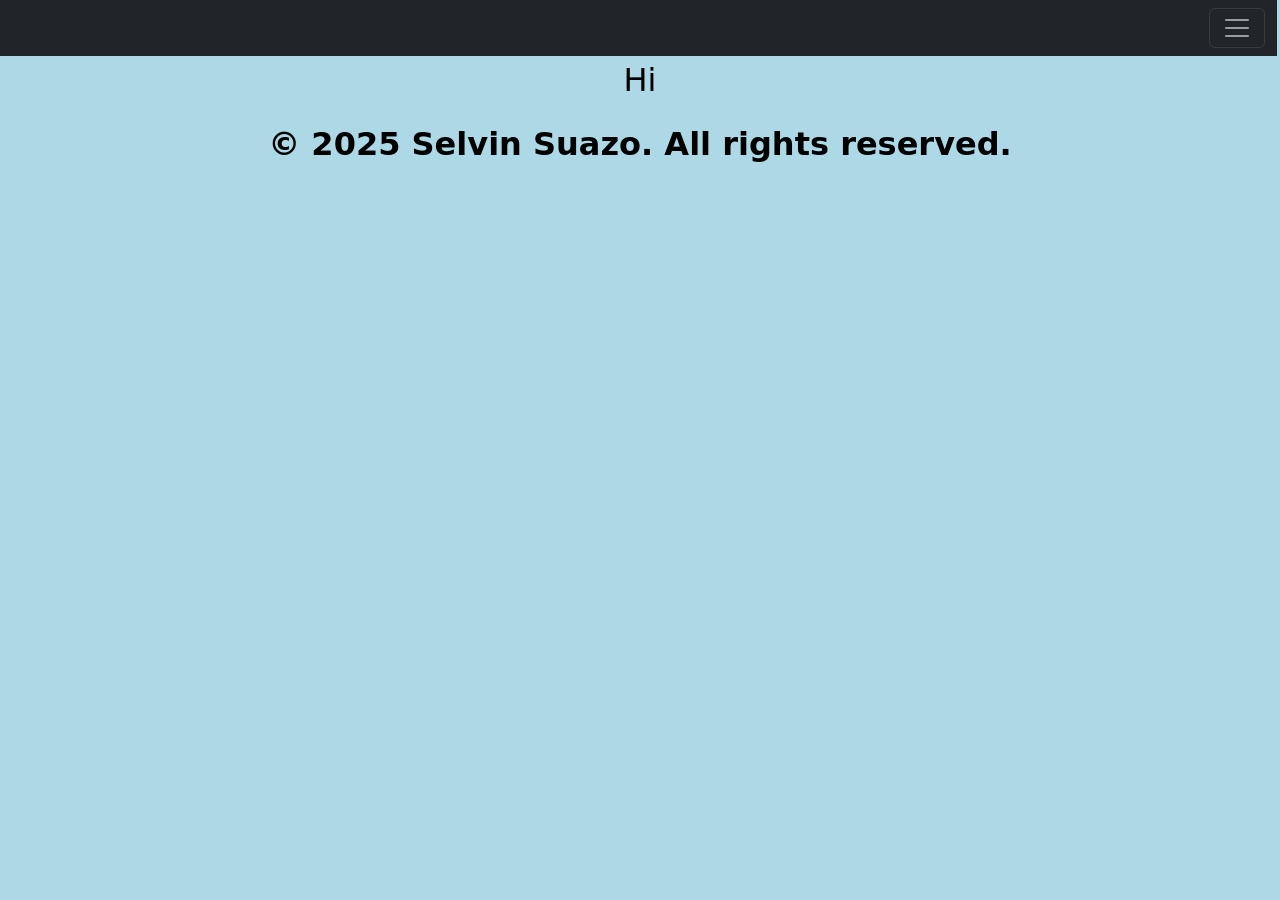
<file: index.html>
<!DOCTYPE html>
<html lang="en">
<head>
    <meta charset="UTF-8">
    <link rel="stylesheet" href="style.css">
    <link href="https://cdn.jsdelivr.net/npm/bootstrap@5.3.3/dist/css/bootstrap.min.css" rel="stylesheet">
     <style>
        @import url('https://fonts.googleapis.com/css2?family=Dancing+Script:wght@400..700&family=WindSong:wght@500&display=swap');
     </style>

</head>

<body>
    <nav class="navbar navbar-dark bg-dark">
    <div class="container-fluid">
    <a class="navbar-brand" href="#"></a>

<!-- Toggle button -->
<button class="navbar-toggler" type="button"data-bs-toggle="collapse"data-bs-target="#menu">
<span class="navbar-toggler-icon"></span>
</button>

<!-- Items -->
<div class="collapse navbar-collapse" id="menu">
    <div class="col-12 col-md-6 col-lg-4"></div>
    <ul class="navbar-nav ms-auto">
    <li class="nav-item"><a class="nav-link" href="home.html">Home</a></li>
    <li class="nav-item"><a class="nav-link" href="aboutme.html">About me</a></li>
    <li class="nav-item"><a class="nav-link" href="classestaken.html">Classes taken</a></li>
    <li class="nav-item"><a class="nav-link" href="projects.html">Projects</a></li>
    <li class="nav-item"><a class="nav-link" href="skills.html">Skills</a></li>
    <li class="nav-item"><a class="nav-link" href="contact.html">Contact</a></li>
  </ul>

</div>

</nav>
        <!-- <p>Welcome to the About Me page. I am 15 years old</p> -->

       <main>
           <p>
            Hi
           </p>
       </main>
            
    <div class="footer">
        <footer>
        <p>© 2025 Selvin Suazo. All rights reserved.</p>
        </footer>
    </div>
</body>     
  <script src="https://cdn.jsdelivr.net/npm/bootstrap@5.3.3/dist/js/bootstrap.bundle.min.js"></script> 
</html>
</file>
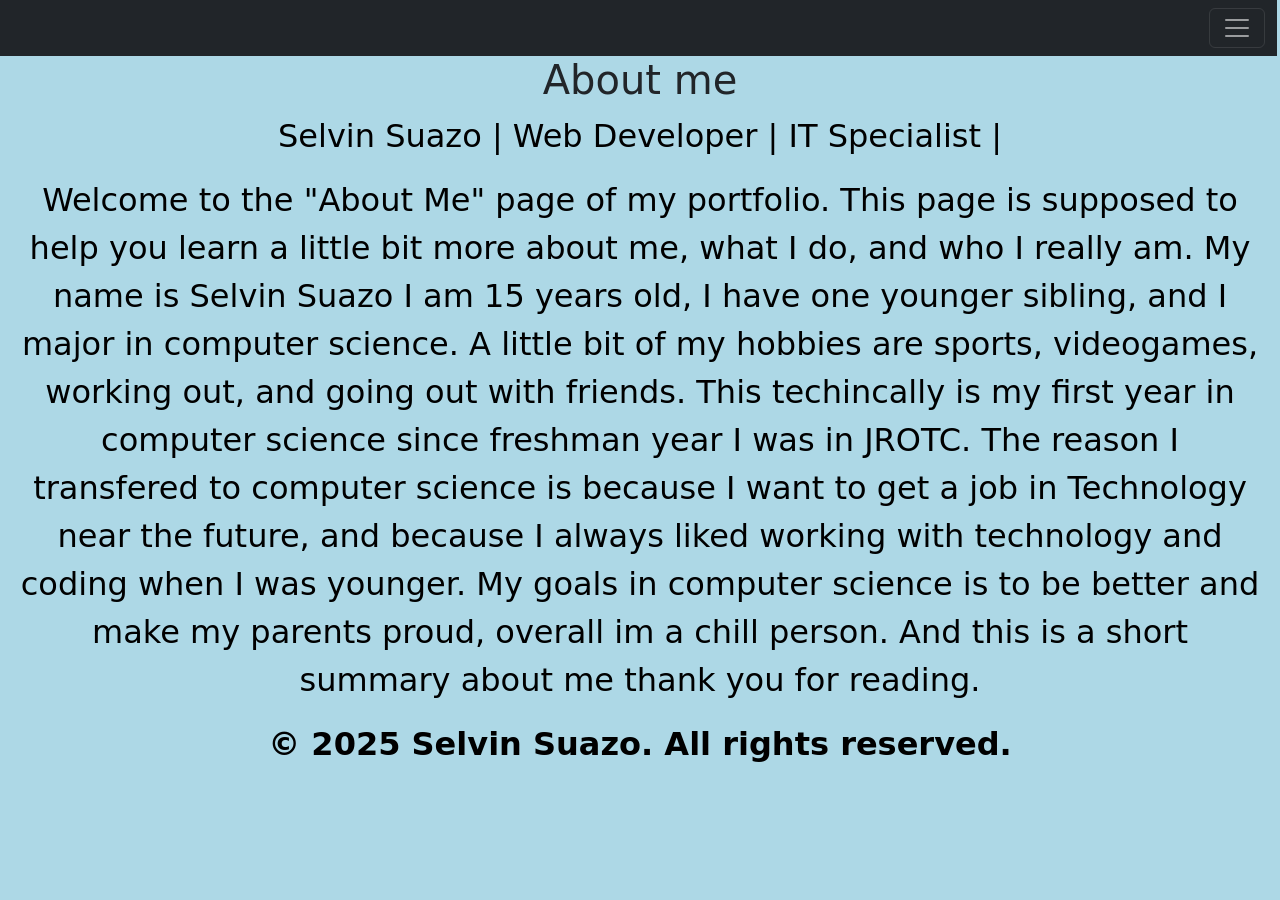
<file: aboutme.html>
<!DOCTYPE html>
<html lang="en">
<head>
    <meta charset="UTF-8">
    <link rel="stylesheet" href="style.css">
    <link href="https://cdn.jsdelivr.net/npm/bootstrap@5.3.3/dist/css/bootstrap.min.css" rel="stylesheet">
     <style>
        @import url('https://fonts.googleapis.com/css2?family=Dancing+Script:wght@400..700&family=WindSong:wght@500&display=swap');
     </style>

</head>

<body>
    <nav class="navbar navbar-dark bg-dark">
    <div class="container-fluid">

    <a class="navbar-brand" href="#"></a>

<!-- Toggle button -->
<button class="navbar-toggler" type="button"
data-bs-toggle="collapse"
data-bs-target="#menu">
<span class="navbar-toggler-icon"></span>
</button>

<!-- Items -->
<div class="collapse navbar-collapse" id="menu">
   <div class="col-12 col-md-6 col-lg-4"></div>
    <ul class="navbar-nav ms-auto">
    <li class="nav-item"><a class="nav-link" href="home.html">Home</a></li>
    <li class="nav-item"><a class="nav-link" href="aboutme.html">About me</a></li>
    <li class="nav-item"><a class="nav-link" href="classestaken.html">Classes taken</a></li>
    <li class="nav-item"><a class="nav-link" href="projects.html">Projects</a></li>
    <li class="nav-item"><a class="nav-link" href="skills.html">Skills</a></li>
    <li class="nav-item"><a class="nav-link" href="contact.html">Contact</a></li>
  </ul>

</div>

</nav>
        <!-- <p>Welcome to the About Me page. I am 15 years old</p> -->
      <div class="body">
            <h1>About me</h1>
       <div class="sub-header"> <p>Selvin Suazo | Web Developer | IT Specialist |</p></div>
        </div>
        <main>
           <p>Welcome to the "About Me" page of my portfolio. This page is supposed to help you learn a little bit more about me, what I do, and who I really am.
            My name is Selvin Suazo I am 15 years old, I have one younger sibling, and I major in computer science. A little bit of my hobbies are sports, videogames, working out, and going out with friends.
            This techincally is my first year in computer science since freshman year I was in JROTC. The reason I transfered to computer science is because I want to get a job in Technology near the future, and because I always liked working with technology and coding when I was younger.
            My goals in computer science is to be better and make my parents proud, overall im a chill person. And this is a short summary about me thank you for reading. 
           </p>
       </main>
            
    <div class="footer">
        <footer>
        <p>© 2025 Selvin Suazo. All rights reserved.</p>
        </footer>
    </div>
</body>     
   <script src="https://cdn.jsdelivr.net/npm/bootstrap@5.3.3/dist/js/bootstrap.bundle.min.js"></script>
</html>
</file>
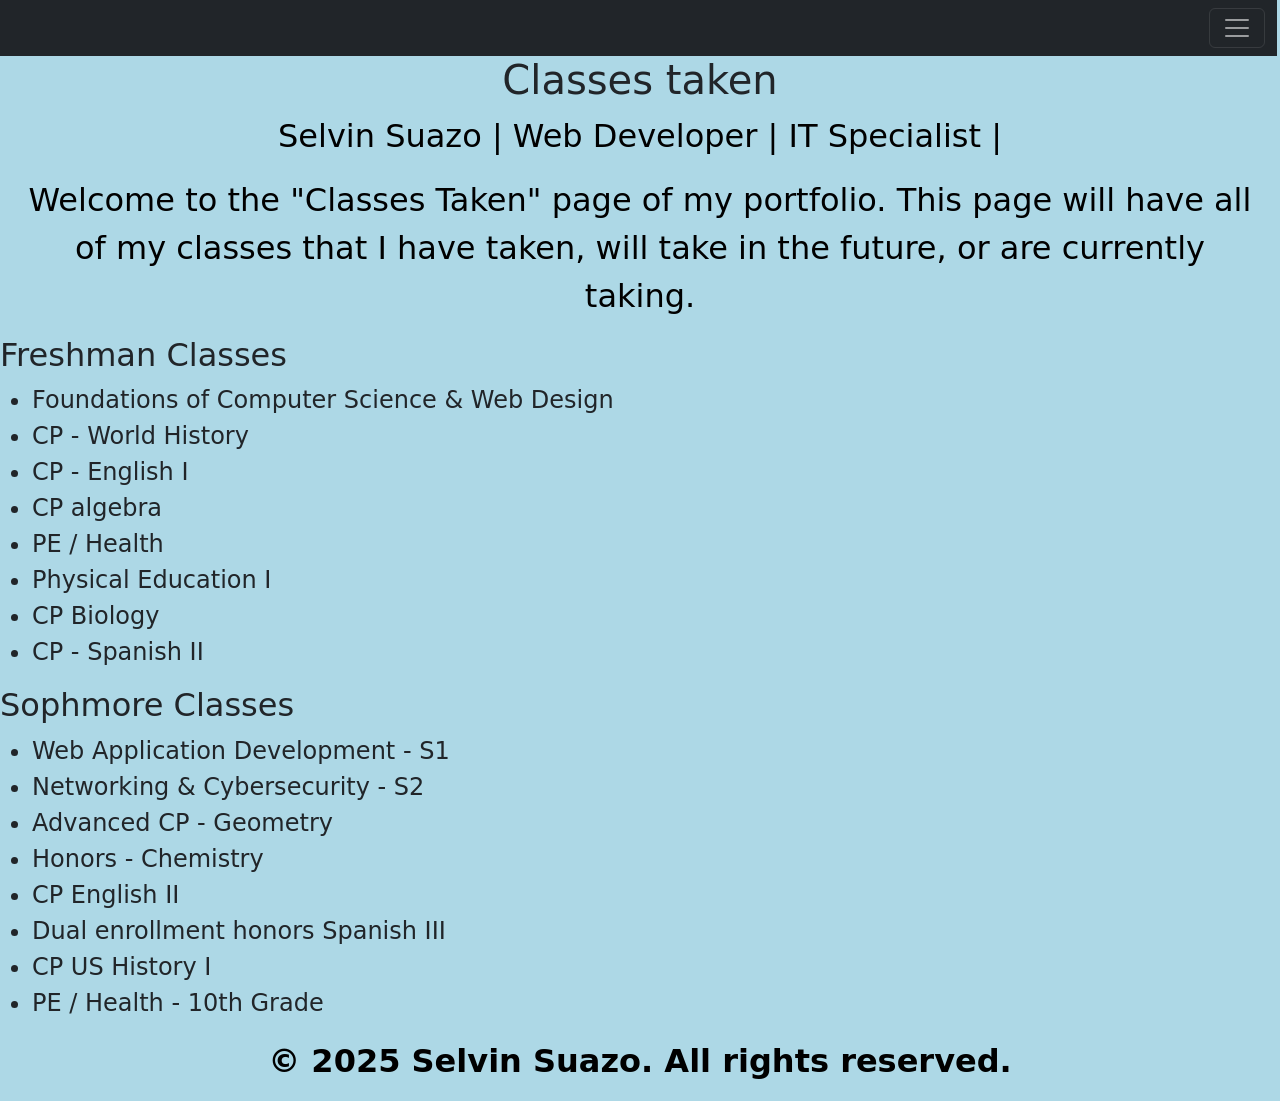
<file: classestaken.html>
<!DOCTYPE html>
<html lang="en">
<head>
    <meta charset="UTF-8">
    <link rel="stylesheet" href="style.css">
    <link href="https://cdn.jsdelivr.net/npm/bootstrap@5.3.3/dist/css/bootstrap.min.css" rel="stylesheet">
     <style>
        @import url('https://fonts.googleapis.com/css2?family=Dancing+Script:wght@400..700&family=WindSong:wght@500&display=swap');
     </style>

</head>

<body>
    <nav class="navbar navbar-dark bg-dark">
    <div class="container-fluid">

    <a class="navbar-brand" href="#"></a>

<!-- Toggle button -->
<button class="navbar-toggler" type="button"
data-bs-toggle="collapse"
data-bs-target="#menu">
<span class="navbar-toggler-icon"></span>
</button>

<!-- Items -->
<div class="collapse navbar-collapse" id="menu">
 <div class="col-12 col-md-6 col-lg-4"></div>
    <ul class="navbar-nav ms-auto">
    <li class="nav-item"><a class="nav-link" href="home.html">Home</a></li>
    <li class="nav-item"><a class="nav-link" href="aboutme.html">About me</a></li>
    <li class="nav-item"><a class="nav-link" href="classestaken.html">Classes taken</a></li>
    <li class="nav-item"><a class="nav-link" href="projects.html">Projects</a></li>
    <li class="nav-item"><a class="nav-link" href="skills.html">Skills</a></li>
    <li class="nav-item"><a class="nav-link" href="contact.html">Contact</a></li>
  </ul>

</div>
</nav>
       <div class="body">
            <h1>Classes taken</h1>
       <div class="sub-header"> <p>Selvin Suazo | Web Developer | IT Specialist |</p></div>
        </div>

       <main>
           <p>Welcome to the "Classes Taken" page of my portfolio. This page will have all of my classes that I have taken, will take in the future, or are currently taking.</p>
       </main>
       
        <div class="Freshman-Year">
        <h2>Freshman Classes</h2>
        <ul>
            <li>
                Foundations of Computer Science & Web Design 
            </li>
            <li>
                 CP - World History
            </li>
             <li>
                 CP - English I
            </li>
             <li>
                 CP algebra
            </li>
             <li>
                 PE / Health
            </li>
             <li>
                 Physical Education I
            </li>
             <li>
                 CP Biology
            </li>
             <li>
                 CP - Spanish II
            </li>
        </ul>
        </div>

        <div class="Sophmore-Year">
        <h2>Sophmore Classes</h2>
        <ul>
            <li>
                Web Application Development - S1 
            </li>
            <li>
                Networking & Cybersecurity - S2
            </li>
             <li>
                 Advanced CP - Geometry
            </li>
             <li>
                 Honors - Chemistry
            </li>
             <li>
                 CP English II
            </li>
             <li>
                 Dual enrollment honors Spanish III
            </li>
             <li>
                 CP US History I
            </li>
             <li>
                 PE / Health - 10th Grade
            </li>
        </ul>
        </div>
        <!-- <p>Welcome to the About Me page. I am 15 years old</p> -->

       
            
    <div class="footer">
        <footer>
        <p>© 2025 Selvin Suazo. All rights reserved.</p>
        </footer>
    </div>
</body>
   <script src="https://cdn.jsdelivr.net/npm/bootstrap@5.3.3/dist/js/bootstrap.bundle.min.js"></script> 
</html>
</file>
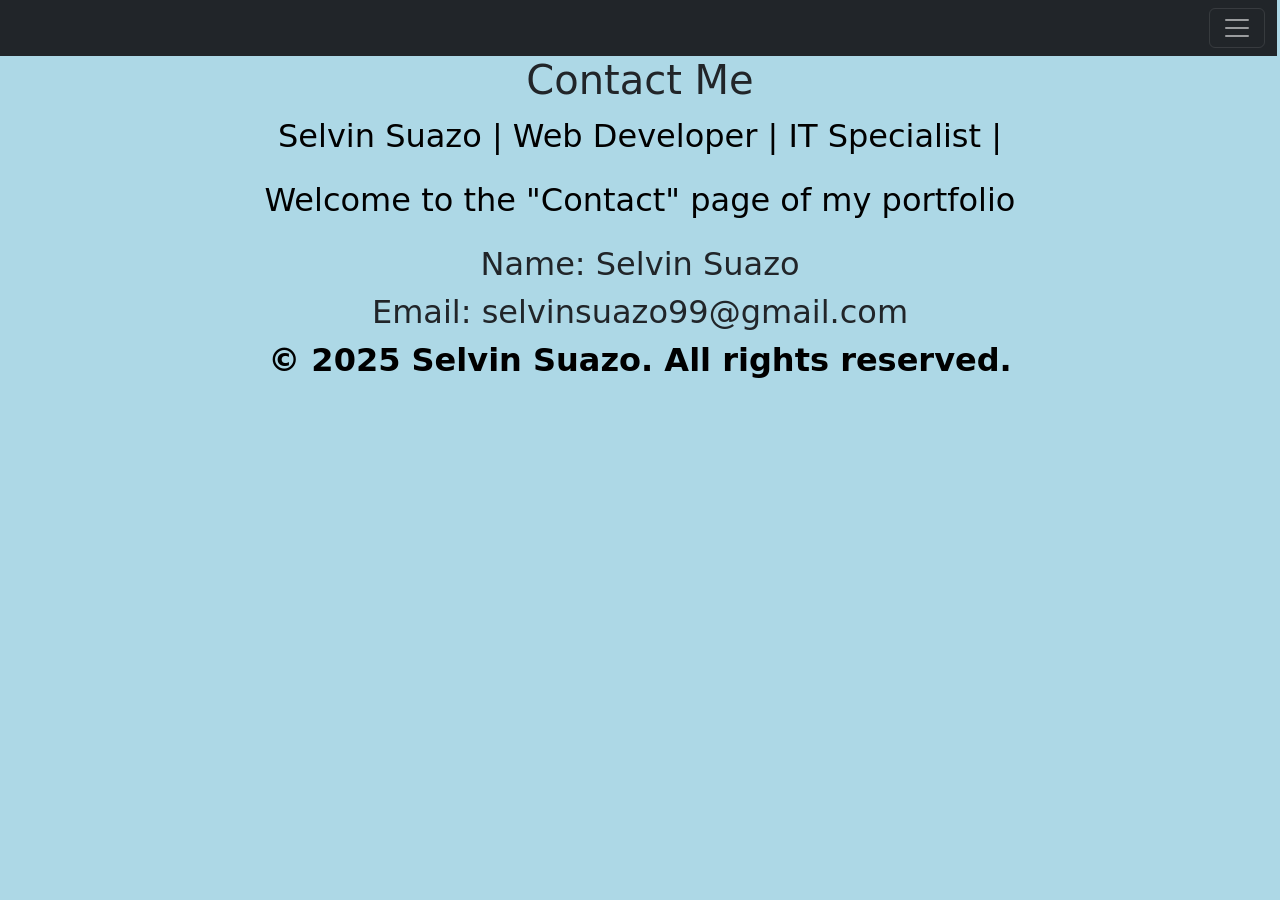
<file: contact.html>
<!DOCTYPE html>
<html lang="en">
<head>
    <meta charset="UTF-8">
    <link rel="stylesheet" href="style.css">
    <link href="https://cdn.jsdelivr.net/npm/bootstrap@5.3.3/dist/css/bootstrap.min.css" rel="stylesheet">
     <style>
        @import url('https://fonts.googleapis.com/css2?family=Dancing+Script:wght@400..700&family=WindSong:wght@500&display=swap');
     </style>

</head>

<body>
    <nav class="navbar navbar-dark bg-dark">
    <div class="container-fluid">

    <a class="navbar-brand" href="#"></a>

<!-- Toggle button -->
<button class="navbar-toggler" type="button"data-bs-toggle="collapse"data-bs-target="#menu">
<span class="navbar-toggler-icon"></span>
</button>

<!-- Items -->
<div class="collapse navbar-collapse" id="menu">
  <div class="col-12 col-md-6 col-lg-4"></div>
    <ul class="navbar-nav ms-auto">
    <li class="nav-item"><a class="nav-link" href="home.html">Home</a></li>
    <li class="nav-item"><a class="nav-link" href="aboutme.html">About me</a></li>
    <li class="nav-item"><a class="nav-link" href="classestaken.html">Classes taken</a></li>
    <li class="nav-item"><a class="nav-link" href="projects.html">Projects</a></li>
    <li class="nav-item"><a class="nav-link" href="skills.html">Skills</a></li>
    <li class="nav-item"><a class="nav-link" href="contact.html">Contact</a></li>
  </ul>

</div>

</nav>
        <div class="body">
            <h1>Contact Me</h1>
       <div class="sub-header"> <p>Selvin Suazo | Web Developer | IT Specialist |</p></div>
        </div>
      
        <main>
           <p>Welcome to the "Contact" page of my portfolio</p>
       </main>

       <div class="Contact-info">
        <div id="Name">Name: Selvin Suazo</div>
       <div id="Email">Email: selvinsuazo99@gmail.com</div>
       </div>
       

        <!-- <p>Welcome to the About Me page. I am 15 years old</p> -->

       
            
    <div class="footer">
        <footer>
        <p>© 2025 Selvin Suazo. All rights reserved.</p>
        </footer>
    </div>
</body>
    <script src="https://cdn.jsdelivr.net/npm/bootstrap@5.3.3/dist/js/bootstrap.bundle.min.js"></script> 
</html>
</file>
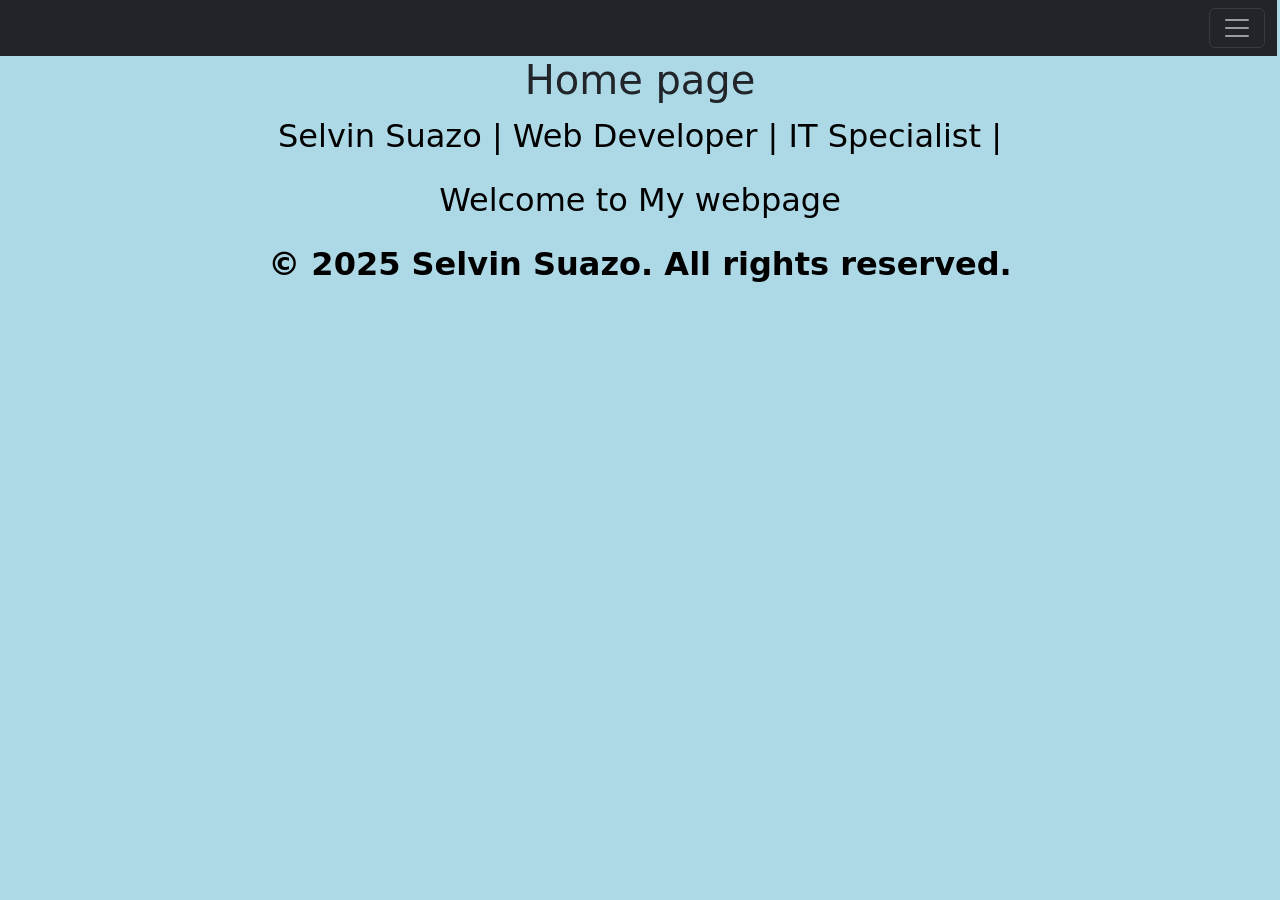
<file: home.html>
<!DOCTYPE html>
<html lang="en">
<head>
    <meta charset="UTF-8">
    <link rel="stylesheet" href="style.css">
    <link href="https://cdn.jsdelivr.net/npm/bootstrap@5.3.3/dist/css/bootstrap.min.css" rel="stylesheet">
     <style>
        @import url('https://fonts.googleapis.com/css2?family=Dancing+Script:wght@400..700&family=WindSong:wght@500&display=swap');
     </style>

</head>

<body>
    <nav class="navbar navbar-dark bg-dark">
    <div class="container-fluid">

    <a class="navbar-brand" href="#"></a>

<!-- Toggle button -->
<button class="navbar-toggler" type="button"data-bs-toggle="collapse"data-bs-target="#menu">
<span class="navbar-toggler-icon"></span>
</button>

<!-- Items -->
<div class="collapse navbar-collapse" id="menu">
 <div class="col-12 col-md-6 col-lg-4"></div>
    <ul class="navbar-nav ms-auto">
    <li class="nav-item"><a class="nav-link" href="home.html">Home</a></li>
    <li class="nav-item"><a class="nav-link" href="aboutme.html">About me</a></li>
    <li class="nav-item"><a class="nav-link" href="classestaken.html">Classes taken</a></li>
    <li class="nav-item"><a class="nav-link" href="projects.html">Projects</a></li>
    <li class="nav-item"><a class="nav-link" href="skills.html">Skills</a></li>
    <li class="nav-item"><a class="nav-link" href="contact.html">Contact</a></li>
  </ul>

</div>

</nav>
    <div class="body">
            <h1>Home page </h1>
       <div class="sub-header"> <p>Selvin Suazo | Web Developer | IT Specialist |</p></div>
        </div>
       <main>
           <p>
            Welcome to My webpage
           </p>
       </main>
            
    <div class="footer">
        <footer>
        <p>© 2025 Selvin Suazo. All rights reserved.</p>
        </footer>
    </div>
</body>     
   <script src="https://cdn.jsdelivr.net/npm/bootstrap@5.3.3/dist/js/bootstrap.bundle.min.js"></script>
</html>
</file>
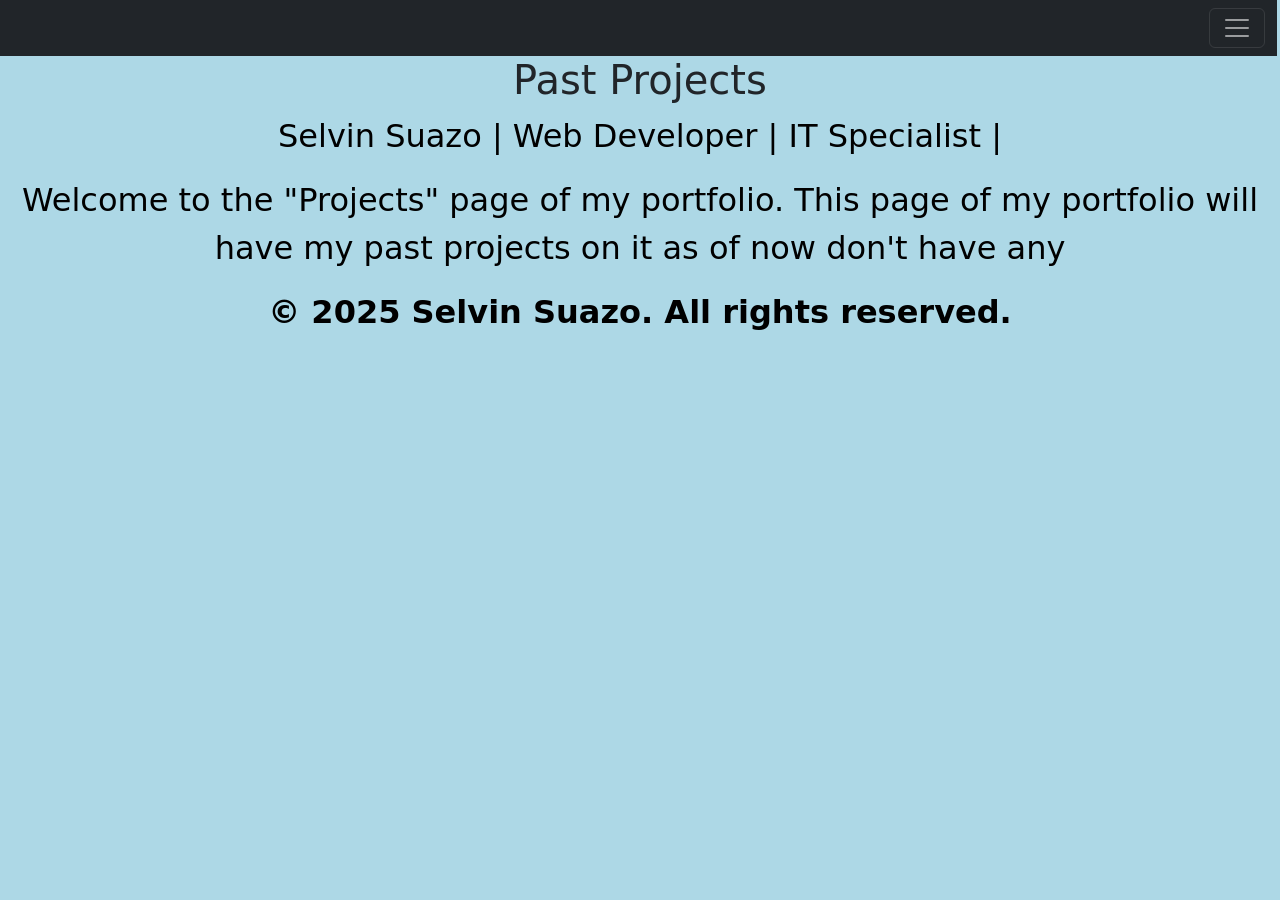
<file: projects.html>
<!DOCTYPE html>
<html lang="en">
<head>
    <meta charset="UTF-8">
    <link rel="stylesheet" href="style.css">
    <link href="https://cdn.jsdelivr.net/npm/bootstrap@5.3.3/dist/css/bootstrap.min.css" rel="stylesheet">
     <style>
        @import url('https://fonts.googleapis.com/css2?family=Dancing+Script:wght@400..700&family=WindSong:wght@500&display=swap');
     </style>

</head>

<body>
    <nav class="navbar navbar-dark bg-dark">
    <div class="container-fluid">

    <a class="navbar-brand" href="#"></a>

<!-- Toggle button -->
<button class="navbar-toggler" type="button"data-bs-toggle="collapse"data-bs-target="#menu">
<span class="navbar-toggler-icon"></span>
</button>

<!-- Items -->
<div class="collapse navbar-collapse" id="menu">
  <div class="col-12 col-md-6 col-lg-4"></div>
    <ul class="navbar-nav ms-auto">
    <li class="nav-item"><a class="nav-link" href="home.html">Home</a></li>
    <li class="nav-item"><a class="nav-link" href="aboutme.html">About me</a></li>
    <li class="nav-item"><a class="nav-link" href="classestaken.html">Classes taken</a></li>
    <li class="nav-item"><a class="nav-link" href="projects.html">Projects</a></li>
    <li class="nav-item"><a class="nav-link" href="skills.html">Skills</a></li>
    <li class="nav-item"><a class="nav-link" href="contact.html">Contact</a></li>
  </ul>

</div>

</nav>
        <div class="body">
            <h1>Past Projects</h1>
       <div class="sub-header"> <p>Selvin Suazo | Web Developer | IT Specialist |</p></div>
        </div>
         
       <main>
           <p>Welcome to the "Projects" page of my portfolio. This page of my portfolio will have my past projects on it as of now don't have any</p>
       </main>      

        <!-- <p>Welcome to the About Me page. I am 15 years old</p> -->

            
    <div class="footer">
        <footer>
        <p>© 2025 Selvin Suazo. All rights reserved.</p>
        </footer>
    </div>

</body>
    <script src="https://cdn.jsdelivr.net/npm/bootstrap@5.3.3/dist/js/bootstrap.bundle.min.js"></script>
</html>
</file>
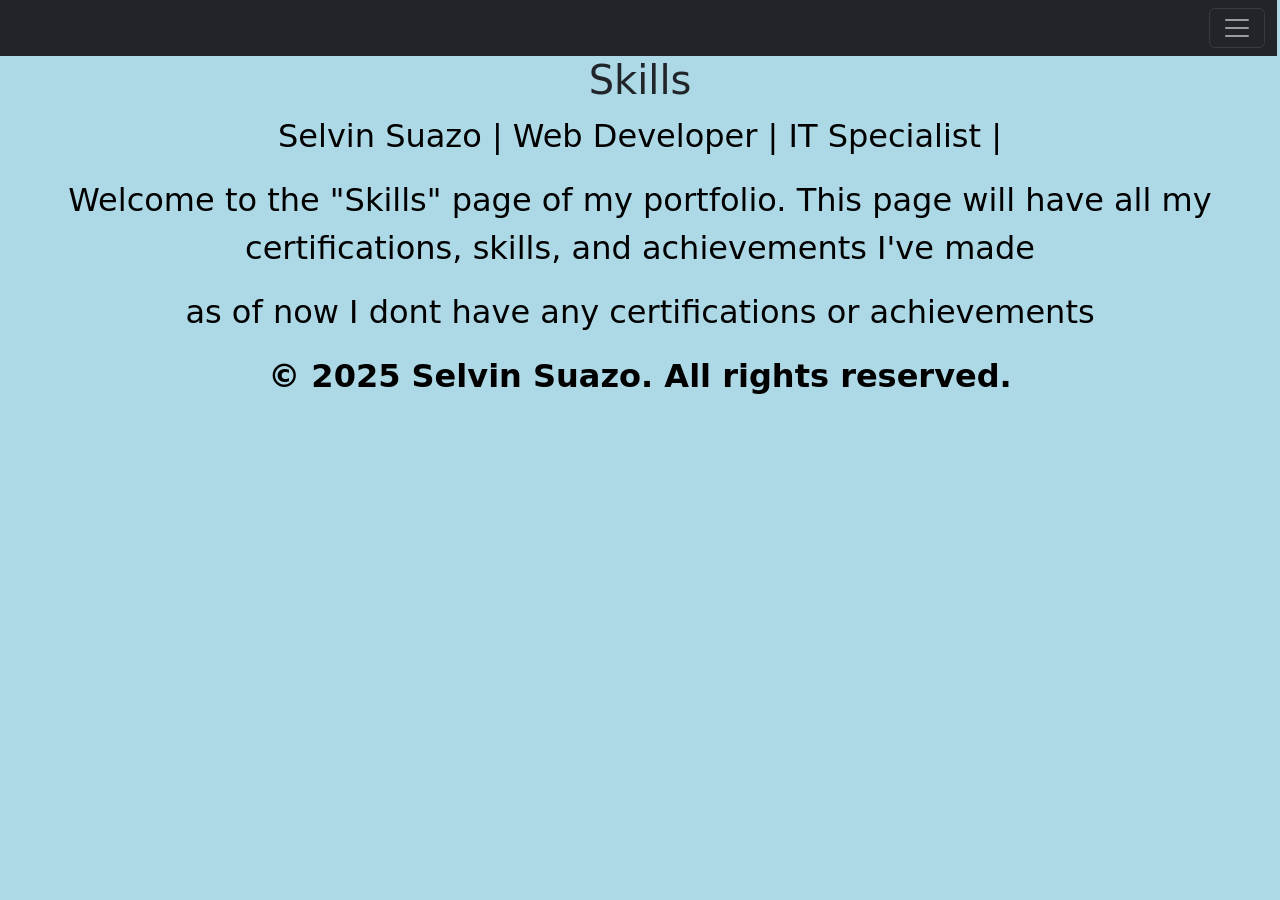
<file: skills.html>
<!DOCTYPE html>
<html lang="en">
<head>
    <meta charset="UTF-8">
    <link rel="stylesheet" href="style.css">
    <link href="https://cdn.jsdelivr.net/npm/bootstrap@5.3.3/dist/css/bootstrap.min.css" rel="stylesheet">
     <style>
        @import url('https://fonts.googleapis.com/css2?family=Dancing+Script:wght@400..700&family=WindSong:wght@500&display=swap');
     </style>

</head>

<body>
    <nav class="navbar navbar-dark bg-dark">
    <div class="container-fluid">

    <a class="navbar-brand" href="#"></a>

<!-- Toggle button -->
   <button class="navbar-toggler" type="button" data-bs-toggle="collapse" data-bs-target="#menu">
   <span class="navbar-toggler-icon"></span>
</button>

<!-- Items -->
<div class="collapse navbar-collapse" id="menu">
  <div class="col-12 col-md-6 col-lg-4"></div>
    <ul class="navbar-nav ms-auto">
    <li class="nav-item"><a class="nav-link" href="home.html">Home</a></li>
    <li class="nav-item"><a class="nav-link" href="aboutme.html">About me</a></li>
    <li class="nav-item"><a class="nav-link" href="classestaken.html">Classes taken</a></li>
    <li class="nav-item"><a class="nav-link" href="projects.html">Projects</a></li>
    <li class="nav-item"><a class="nav-link" href="skills.html">Skills</a></li>
    <li class="nav-item"><a class="nav-link" href="contact.html">Contact</a></li>
  </ul>

</div>

</nav>
    <div class="body">
    <h1>Skills</h1>
       <div class="sub-header"> <p>Selvin Suazo | Web Developer | IT Specialist |</p></div>
    </div>  

    <main>
           <p>Welcome to the "Skills" page of my portfolio. This page will have all my certifications, skills, and achievements I've made</p>
    </main>
    

       <p>as of now I dont have any certifications or achievements
       

        <!-- <p>Welcome to the About Me page. I am 15 years old</p> -->

       
            
    <div class="footer">
        <footer>
        <p>© 2025 Selvin Suazo. All rights reserved.</p>
        </footer>
    </div>
</body>     
  <script src="https://cdn.jsdelivr.net/npm/bootstrap@5.3.3/dist/js/bootstrap.bundle.min.js"></script> 
</html>
</file>
<file: style.css>
body {
    background-color: lightblue !important;
    align-items: center;
    justify-content: center;
    margin-top: 50px;
    font-family: "Dancing Script", cursive;
    font-optical-sizing: auto;
    font-weight: 500;
    font-style: normal;
    /* margin-top: 100px; */
    overflow: auto;
    overflow-x: hidden;
}

.body {
    display: flex;
    flex-direction: column;
    align-items: center;
    justify-content: center;
    /* height: 50vh; */
}



main{
    margin-left: 20px;
    margin-right: 20px;
    
}

h1{
    text-align:center;
    font-size: xx-large;
    /* position: relative; */
    top: -100px;
}

.sub-header {
    text-align: center;
    font-size: x-large;
    /* position: relative; */
    top: -100px;
    color: black(0, 0%, 90%);
}


.navbar{
    position: fixed;
    top: 0;
    width: 100%;
    background-color: hsl(0, 0%, 25%);
    overflow: hidden;
    left: -3px;
}

.navbar ul{
    list-style-type: none;
    background-color: hsl(0, 0%, 25%);
    padding: 0px;
    margin: 0px;
    overflow: hidden;
    /* position: relative; */
    top: -456px;
    left: 100px;
}

.navbar a{
    color: white;
    text-decoration: none;
    padding: 15px;
    display: block;
    text-align: center;
    font-size: large;
}

.navbar a:hover{
    background-color: #1b4965;
    color: black;
}

.navbar li{
    float: left;
    /* position: relative; */
    align-items: center;
    margin: auto;
    justify-content: center;
    display: flex;

}

    footer{
    
    width: 100%;
    text-align: center;
    font-size: x-large;
    font-weight: 600;
}

    p {
        text-align: center;
        top: 100px;
        left: 100px;
        font-size: xx-large;
        color: black;
        
    }

    .Projects {
text-align: center;
    }

    .Freshman-Year {
        font-size: x-large;
    }

    .Sophmore-Year {
        font-size: x-large;
    }

    .Contact-info{
        font-size: xx-large;
        text-align: center;
        justify-content: center;
    }

.navbar-collapse{
    display: none;
}

.navbar-collapse.show{
    display: block;
}
</file>
